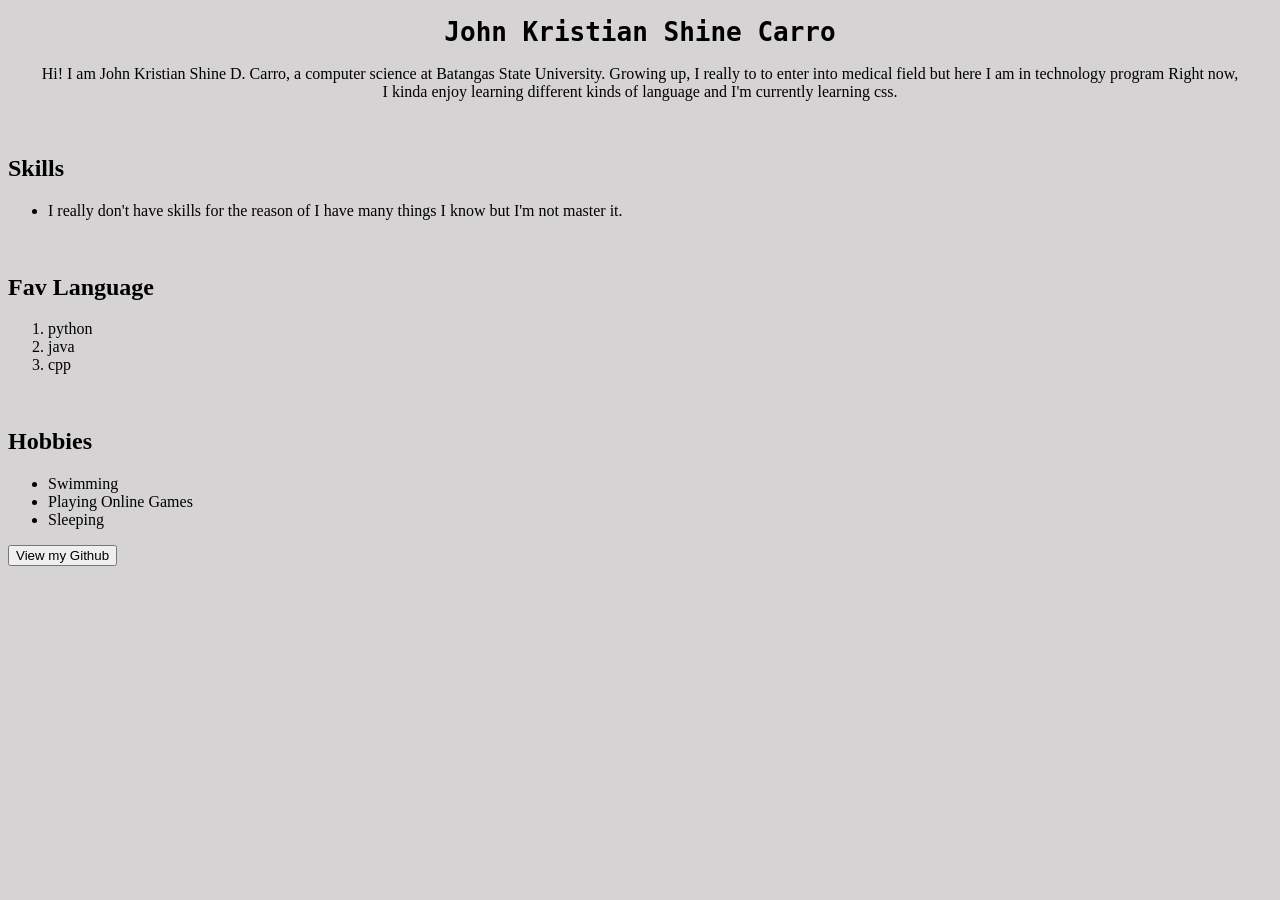
<file: mini profile/index.html>
<!DOCTYPE html>
<html lang="en">
<head>
    <meta charset="UTF-8">
    <meta name="viewport" content="width=device-width, initial-scale=1.0">
    <link rel="stylesheet" href="style.css">
    <title>Mini Profile</title>
</head>
<body>
    <h1>John Kristian Shine Carro</h1>
    <p>
        Hi! I am John Kristian Shine D. Carro, a computer science at Batangas State University.
        Growing up, I really to to enter into medical field but here I am in technology program
        Right now, <br>I kinda enjoy learning different kinds of language and I'm currently learning css.
    </p>
    <br>
    <h2>Skills</h2>
    <ul>
        <li>I really don't have skills for the reason of I have many things I know 
            but I'm not master it.
        </li>
    </ul>
    <br>
    <h2>Fav Language</h2>
    <ol>
        <li>python</li>
        <li>java</li>
        <li>cpp</li>
    </ol>
    <br>
    <h2>Hobbies</h2>
    <ul>
        <li>Swimming</li>
        <li>Playing Online Games</li>
        <li>Sleeping</li>
    </ul>

    <button >View my Github</button>
</body>
</html>
</file>
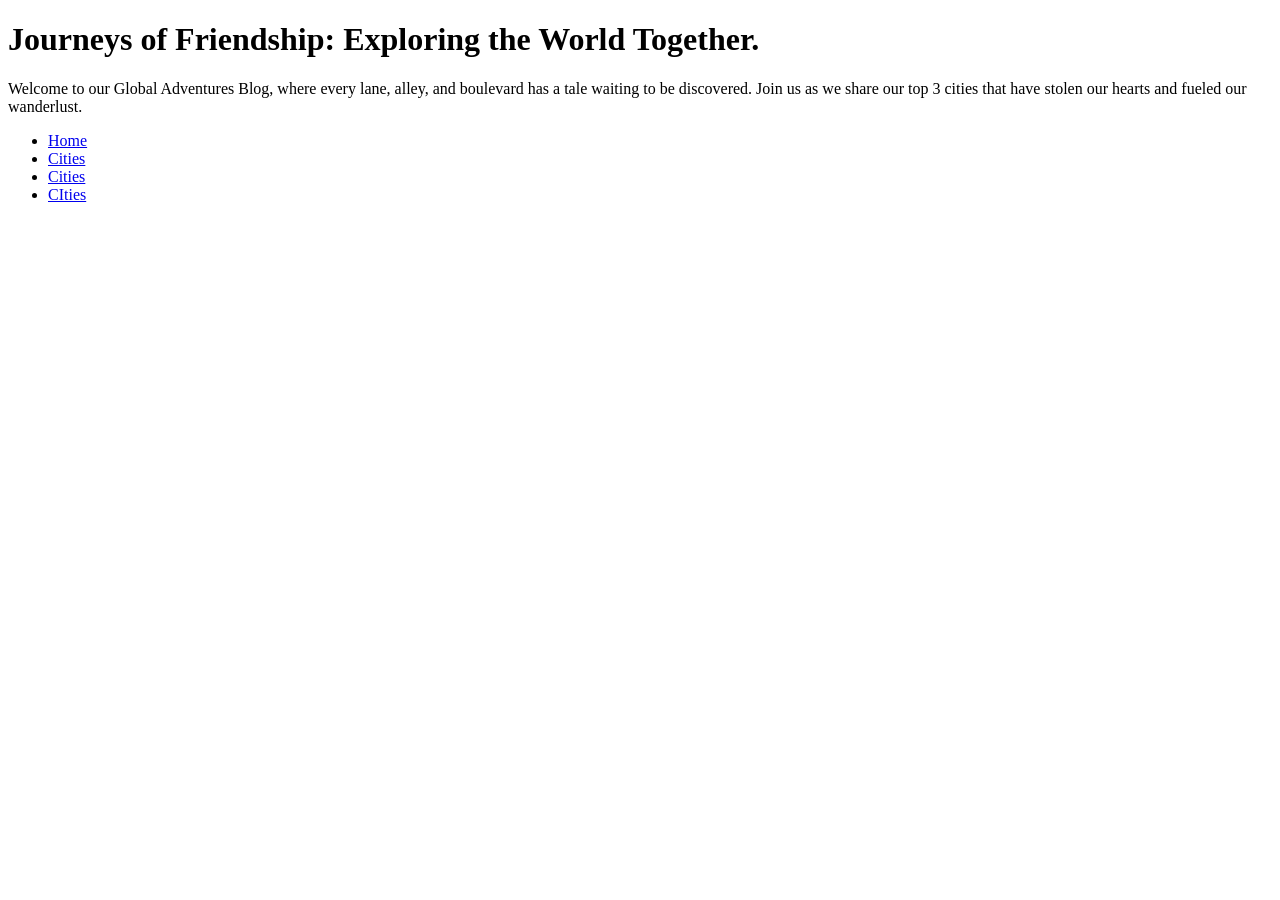
<file: 01-html-basic/blog.html>
<!DOCTYPE html>
<html lang="en">
<head>
    <meta charset="UTF-8">
    <meta name="viewport" content="width=device-width, initial-scale=1.0">
    <title>Document</title>
</head>
<body>
    <header>
        <h1>Journeys of Friendship: Exploring the World Together.</h1>
        <p>Welcome to our Global Adventures Blog, where every lane, alley, and boulevard has a tale waiting to be discovered. 
            Join us as we share our top 3 cities that have stolen our hearts and fueled our wanderlust.</p>
    </header>
    <nav>
        <ul>
            <li><a href="blog.html">Home</a></li>
            <li><a href="city1.html">Cities</a></li>
            <li><a href="city2.html">Cities</a></li>
            <li><a href="city2.html">CIties</a></li>
        </ul>
    </nav>
    <section id="photo-gallery">
        <!-- Placeholder of image-->
    </section>
    <section id="newslatter">
        <!-- placeholder of image-->
    </section>
</body>
</html>
</file>
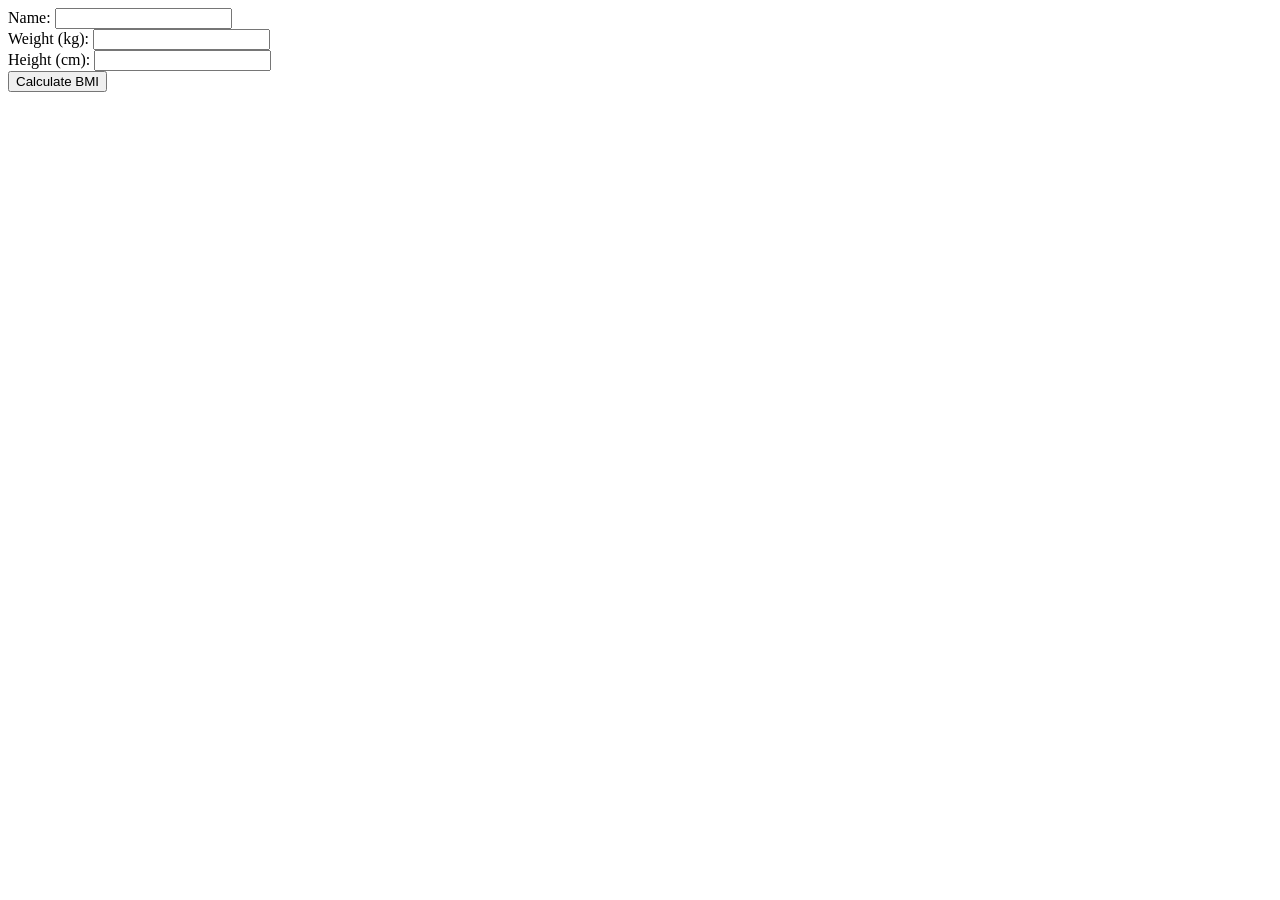
<file: 01-html-basic/BMI.html>
<!DOCTYPE html>
<html lang="en">
<head>
    <meta charset="UTF-8">
    <meta name="viewport" content="width=device-width, initial-scale=1.0">
    <title>Document</title>
</head>
<body>
    <form action="bmi" method="post">
        <label for="name">Name:</label>
        <input type="text" id="name" name="name">
        <br>

        <label for="weight">Weight (kg):</label>
        <input type="number" id="weight" name="weight" required>
        <br>

        <label for="height">Height (cm):</label>
        <input type="number" id="height" name="height" required>
        <br>

        <button type="submit">Calculate BMI</button>
    </form>
</body>
</html>
</file>
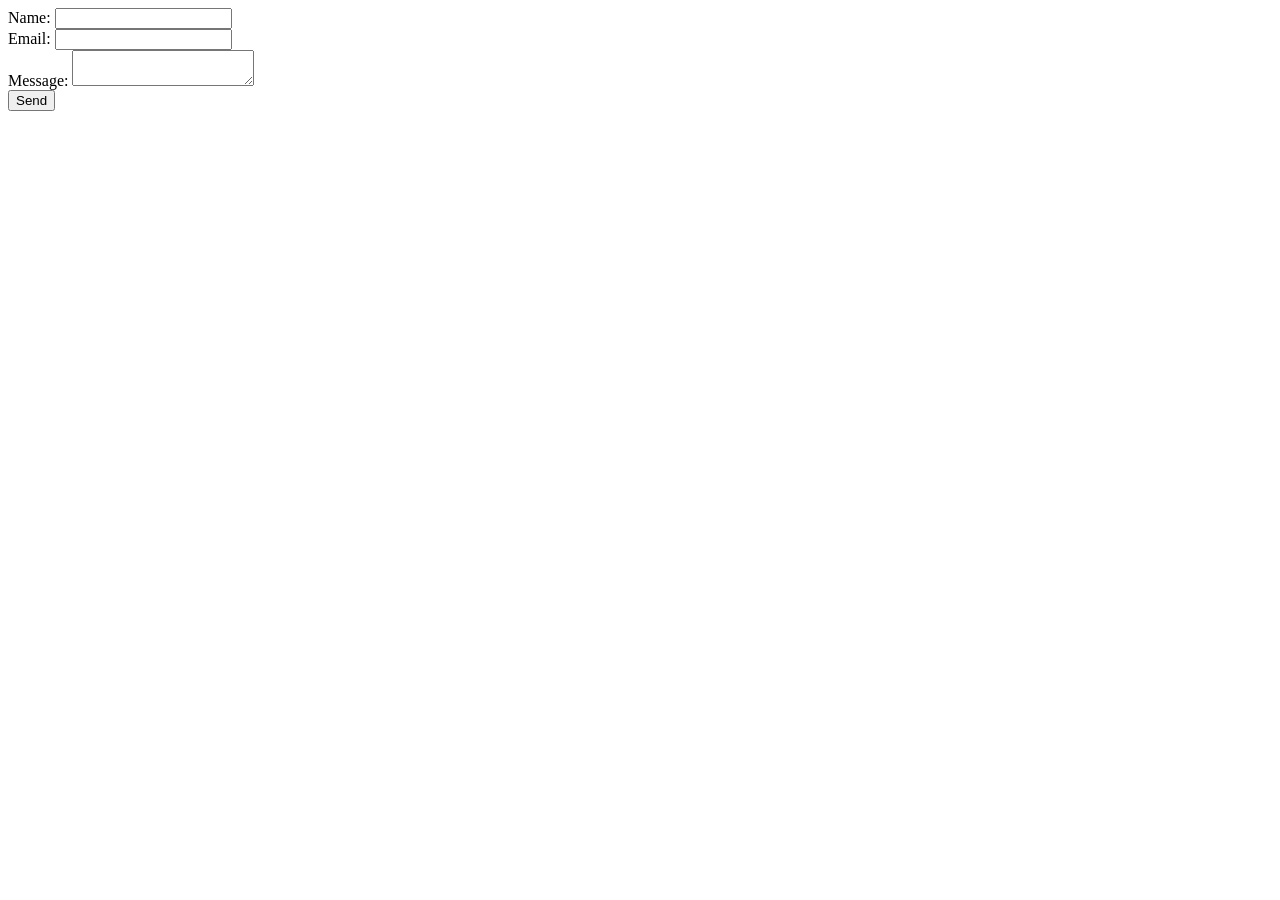
<file: 01-html-basic/contact.html>
<!DOCTYPE html>
<html lang="en">
<head>
    <meta charset="UTF-8">
    <meta name="viewport" content="width=device-width, initial-scale=1.0">
    <title>Document</title>
</head>
<body>
    <form action="/submit-contact" method="POST">
    <label for="name">Name:</label>
    <input type="text" id="name" name="name" required>
    <br>

    <label for="email">Email: </label>
    <input type="email" id="email" name="email" required>
    <br>

    <label for="message">Message: </label>
    <textarea id="message" name="message" required></textarea>
    <br>
    
    <button type="submit">Send</button>

    </form>
</body>
</html>
</file>
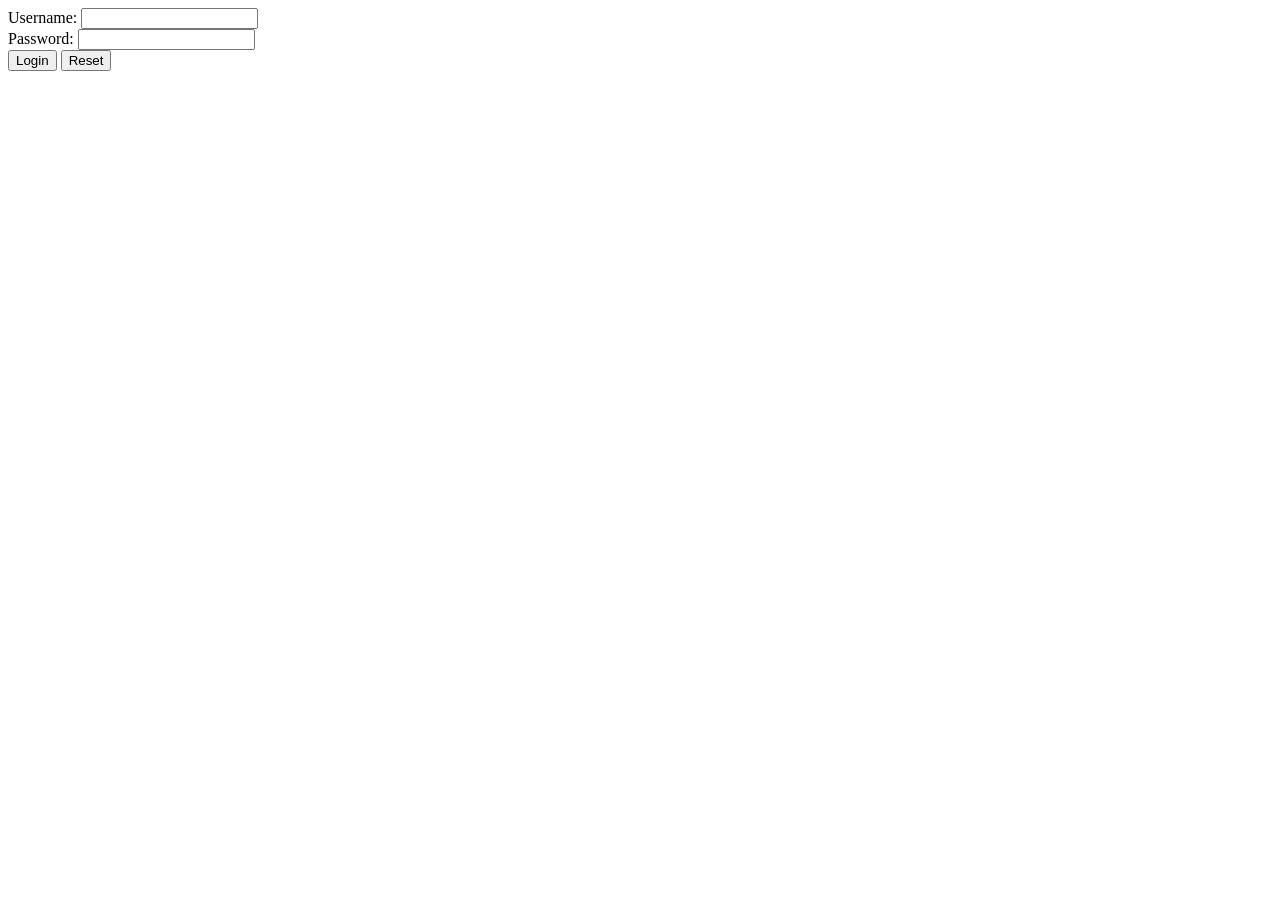
<file: 01-html-basic/forms.html>
<!DOCTYPE html>
<html lang="en">
<head>
    <meta charset="UTF-8">
    <meta name="viewport" content="width=device-width, initial-scale=1.0">
    <title>Document</title>
</head>
<body>
    <form action="submitted" method="POST">
        <label for="username">Username: </label>
        <input type="text" id="username" name="username" required>
        <br>
        <label for="password">Password: </label>
        <input text="password" id="password" name="password" required>
        <br>
        <input type="submit" value="Login">
        <input type="reset" value="Reset"> 
    </form>
</body>
</html>
</file>
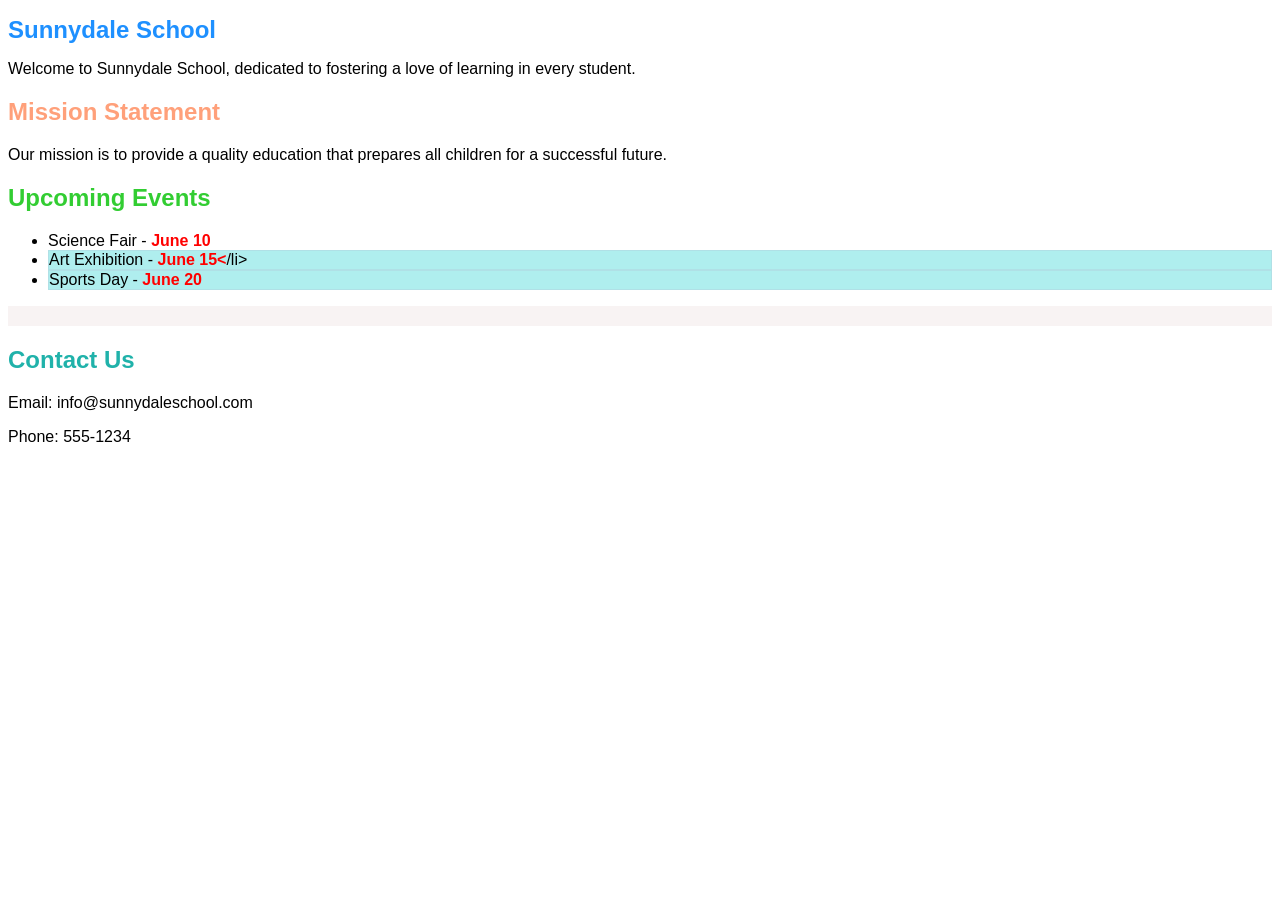
<file: 01-html-basic/sunnydale-school.html>
<!DOCTYPE html>
<html lang="en">
<head>
    <meta charset="UTF-8">
    <meta name="viewport" content="width=device-width, initial-scale=1.0">
    <title>Document</title>
    <style>
        h1{
            font-size: 24px; 
            font-weight: bold; 
            color: #1E90FF;
        }
        body{
            font-family: 'arial', sans-serif;
        }
        h2{
            color: #32CD32;
        }
        #mission-statement{
            color: #FFA07A;
        }
        #upcoming-event{
            color: #20B2AA;
            background-color: #FFFFE0;
        }
        .outdoor{
            background-color: #AFEEEE;
            padding: 5x;
            border: 1px solid #B0E0E6;
        }
        .section{
            background-color: #f8f3f3;
            padding: 10px;
        }
        .date{
            font-weight: bold; color: red;
        }
        #contact{
            color: #20B2AA;
        }

    </style>
</head>
<body>
    <h1>Sunnydale School</h1>
    <p>Welcome to Sunnydale School, dedicated to fostering a love of learning in every student.</p>
    
    <h2 id="mission-statement">Mission Statement</h2>
    <p>Our mission is to provide a quality education that prepares all children for a successful future.</p>
    
    <h2 id="upcoming-events">Upcoming Events</h2>
    <ul>
        <li>Science Fair - <span class="date">June 10</span></li>
        <li class="outdoor" title="outdoor" data-event-type="outdoor">Art Exhibition - <span class="date">June 15<</span>/li>
        <li class="outdoor" title="outdoor" data-event-type="outdoor">Sports Day - <span class="date">June 20</span></li>
    </ul>
    
     <div class="section"></div>  
    <h2 id="contact">Contact Us</h2>
    <p title="email us at">Email: info@sunnydaleschool.com</p>
    <p title="contact us at ">Phone: 555-1234</p>
    </div>
</body>
</html>
</file>
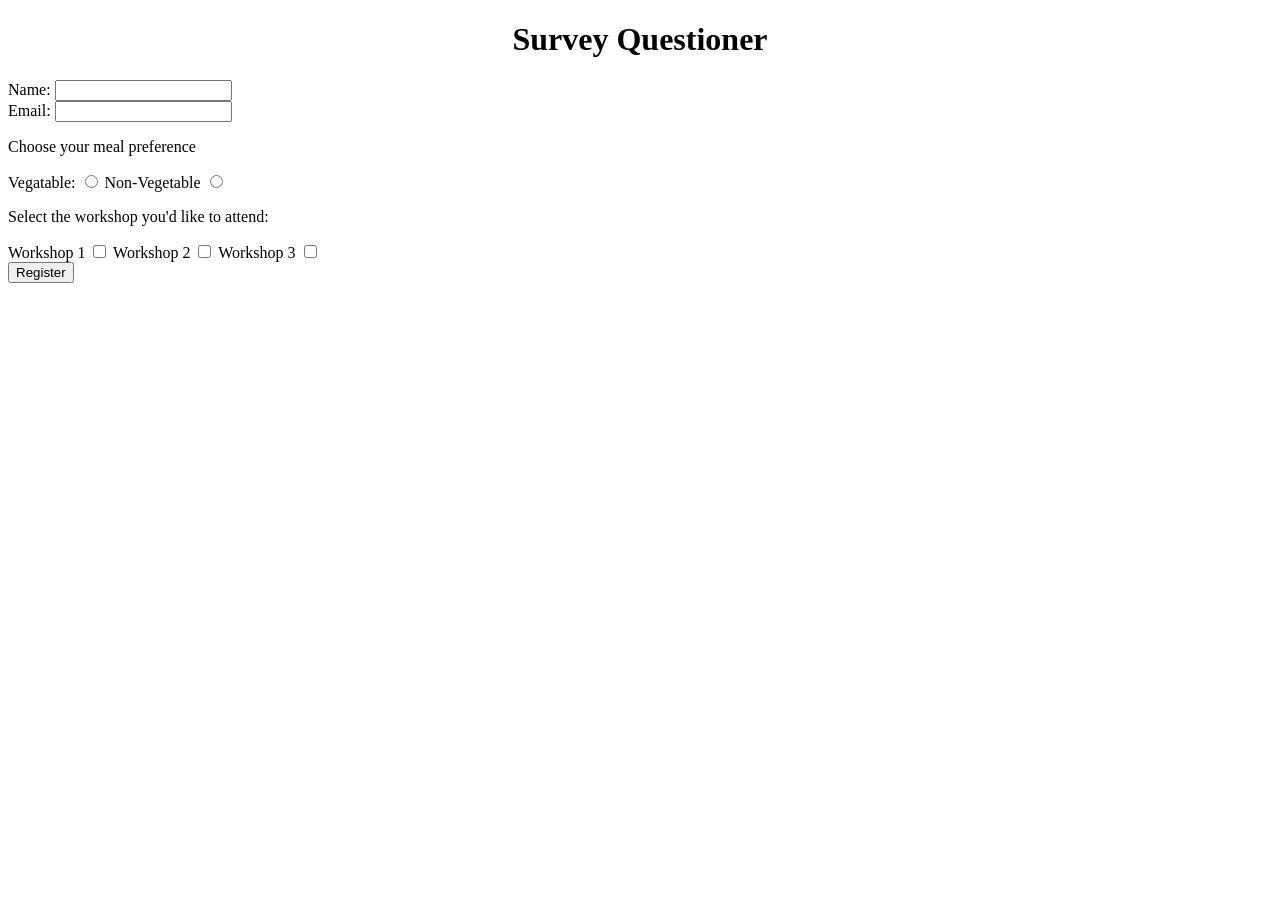
<file: 01-html-basic/survey.html>
<!DOCTYPE html>
<html lang="en">
<head>
    <meta charset="UTF-8">
    <meta name="viewport" content="width=device-width, initial-scale=1.0">
    <title>Document</title>
</head>
<body>
    <h1 style="text-align:center">Survey Questioner</h1>
    <form action="survey-form" method="post">
        <label for="name">Name:</label>
        <input type="text" id="name" name="name" required>
        <br>

        <label for="email">Email:</label>
        <input type="email" id="email" name="email" required>
        <br>

        <p>Choose your meal preference</p>
        <label for="vegetable">Vegatable:</label>
        <input type="radio" id="vegetable" name="vegetable" required>
        <label for="non-vegetable">Non-Vegetable</label>
        <input type="radio" id="non-vegetable" name="non-vegetable" required>
        <br>

        <p>Select the workshop you'd like to attend:</p>
        <label for="workshop1">Workshop 1</label>
        <input type="checkbox" id="workshop1" name="workshop1">
        <label for="workshop2">Workshop 2</label>
        <input type="checkbox" id="workshop2" name="workshop2">
        <label for="workshop3">Workshop 3</label>
        <input type="checkbox" id="workshop3" name="workshop3">
        <br>

        <input type="submit" value="Register">
    </form>
</body>
</html>
</file>
<file: mini profile/style.css>
body{
    background-color: rgb(213, 211, 211);
}

h1{
    text-align: center;
    font-family: monospace;
}

p{
    text-align: center;
}
</file>
